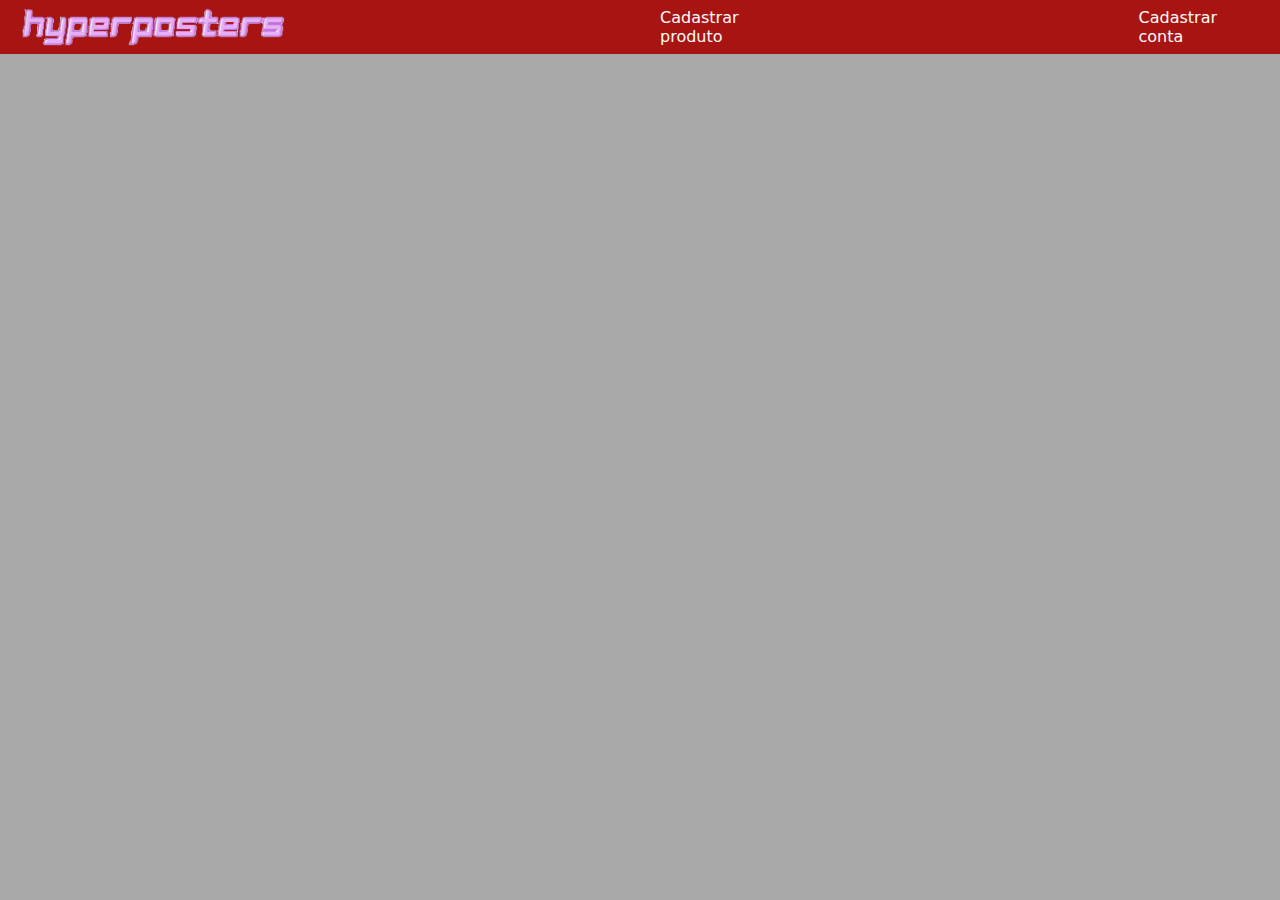
<file: index.html>
<!DOCTYPE html>
<html lang="pt-br">

<head>
    <meta charset="UTF-8">
    <meta http-equiv="X-UA-Compatible" content="IE=edge">
    <meta name="viewport" content="width=device-width,
    initial-scale=1.0">
    <link rel="stylesheet" href="src/css/style.css">
    <title>hyperposters</title>
    
</head>
<body>
    <header> 
        <nav>
            <section id="logo"><img src="src/image/logo.png" alt=""></section>
            <a id="Produto" href="src/View/form_add_posters.php">Cadastrar produto</a>
            <a id="Conta" href="src/View/form_add_cadastro.php">Cadastrar conta</a>
                <article id="icones">
                <img src="src/image/pesquisar.png" alt=""></img>
                <img src="src/image/carrinho.png" alt="">
                <a href="src/View/form_add_login.php"><img src="src/image/perfil.png" alt=""></a>
            </article>
        </nav>
    </header>
</body>
</html>
</file>
<file: src/css/style.css>
* {
    margin:0;
    padding: 0;
}
a {
    color: rgb(252, 252, 252);
    text-decoration: none;
    transition: 0.3s;
}
body {
    background-color: #a9a9a9;;
}

a:hover {
    opacity: 0.7;
}
#perfil {
    margin-left: 100px;
    width: 40px;
    height: 40px;
    display: flex;
}

.icones2 {
    margin-left: 1900px;
    width: 40px;
    height: 40px;
    display: flex;
}

#icones {
    margin-left: 500px;
    width: 40px;
    height: 40px;
    display: flex;
}
#icones >a {
    width: 40px;
    height: 40px;
    margin-left: 8px;
    display: flex;
}
#Produto {
    margin-left: 600px;
}
#Conta {
    margin-left: 400px;
}

#logo {
    width: 40px;
    height: 40px;
    margin-left: 20px;
    display: flex;
}
#login{
    font-family: Arial, Helvetica, sans-serif;
    width: 10px;
    height: 5px;
    margin-left: 20px;
}

#cadastro-produto-caixa {
    font-family: Arial, Helvetica, sans-serif;
    font-size: medium;
}

.titulo-cadastro-produto{
    font-family: Arial, Helvetica, sans-serif;
    margin-left: 990px;
    margin-top: 70px;
}

.cadastre-se {
    font-family: Arial, Helvetica, sans-serif;
    margin-left: 980px;
    margin-top: 100px;
}

#cadastrar-se{
    font-size: small;
    margin-top: 50px;
}

#botao2{
    background-color:rgb(168, 20, 18) ;
    font-family: Arial, Helvetica, sans-serif;
    width: 140px;
    height: 50px;
    margin-left: 200px;
    color: white;
    margin-top: 120px;
    cursor: pointer;
}

#botao {
    background-color:rgb(168, 20, 18) ;
    font-family: Arial, Helvetica, sans-serif;
    width: 100px;
    height: 50px;
    margin-left: 70px;
    color: white;
    margin-top: 30px;
    cursor: pointer;
}

#senha2 {
    font-family: Arial, Helvetica, sans-serif;
    width: 180px;
    height: 30px;
    margin-left: 30px;
    margin-top: 20px;
    
}

#senha {
    font-family: Arial, Helvetica, sans-serif;
    width: 180px;
    height: 30px;
    margin-left: 30px;
    margin-top: 20px;
    
}



#nome {
    font-family: Arial, Helvetica, sans-serif;
    width: 180px;
    height: 30px;
    margin-left: 30px;
    margin-top: 20px;
}

#email2 {
    font-family: Arial, Helvetica, sans-serif;
    width: 180px;
    height: 30px;
    margin-left: 30px;
    margin-top: 20px;
    
}

#email{
    font-family: Arial, Helvetica, sans-serif;
    width: 180px;
    height: 30px;
    margin-left: 30px;
    margin-top: 40px;
    
}

.Acessar-conta{
    font-family: Arial, Helvetica, sans-serif;
    cursor: pointer;
    margin-left: 970px;
    margin-top: 100px;
    font-family: Arial, Helvetica, sans-serif;
}
#Quantidade {
    width: 250px;
    height: 30px;
    margin-left: 140px;
}
#preco {
    width: 100px;
    height: 30px;
}
#nome-produto{
    margin-top: 30px;
    width: 500px;
    height: 30px;
}

.cadastraProduto{
    background-color: white;
    font-family: Arial, Helvetica, sans-serif;
    border: 3px solid black;
    width: 550px;
    height: 300px;
    margin-left: 800px;
    margin-top: 30px;
    padding: 40px;
}

.cadastrar-conta{
    background-color: white;
    font-family: Arial, Helvetica, sans-serif;
    border: 3px solid black;
    width: 250px;
    height: 300px;
    margin-left: 880px;
    margin-top: 30px;
    padding: 40px;
}

.login {
    background-color: white;
    font-family: Arial, Helvetica, sans-serif;
    border: 3px solid black;
    width: 250px;
    height: 300px;
    margin-left: 880px;
    margin-top: 30px;
    padding: 40px;

}

nav {
    display: flex;
    justify-content: left;
    align-items: center;
    font-family: system-ui,
     -apple-system,Helvetica,Arial, sans-serif;
     background: rgb(168, 20, 18);
     height:6vh;
}

.nav-list li {
    letter-spacing: 3px;
    margin-left: 32px;
}

.nav-list ul {
    height: 50px;
    width: 50px;
}
</file>
